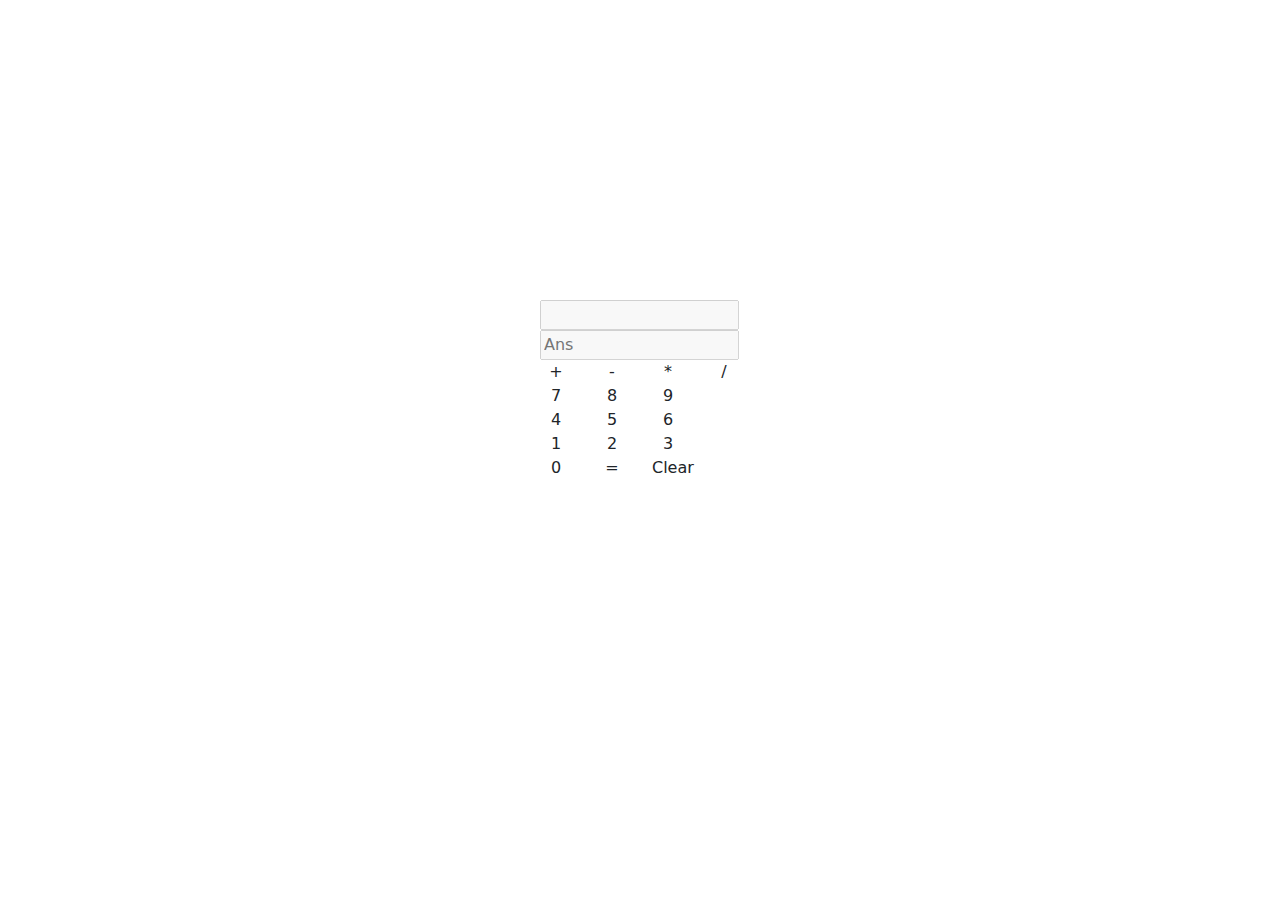
<file: calci/index.html>
<!DOCTYPE html>
<html lang="en">
<head>
    <meta charset="UTF-8">
    <meta name="viewport" content="width=device-width, initial-scale=1.0">
    <title>Calculator</title>
    <link href="https://cdn.jsdelivr.net/npm/bootstrap@5.3.3/dist/css/bootstrap.min.css" rel="stylesheet" integrity="sha384-QWTKZyjpPEjISv5WaRU9OFeRpok6YctnYmDr5pNlyT2bRjXh0JMhjY6hW+ALEwIH" crossorigin="anonymous">

    <link rel="stylesheet" href="style.css">


</head>
<body>
    <div class="calculator-container">
        
        <div class=" calculator">  
            <input type="text" disabled id="number-input" />
            <input placeholder="Ans" type="text" disabled id="result" />
            <div class="button">
                <div class="row">
                    <div onclick="handleClickButton(this)" class="col col-3 calculator-buttons">+</div>
                    <div onclick="handleClickButton(this)" class="col col-3 calculator-buttons">-</div>
                    <div onclick="handleClickButton(this)" class="col col-3 calculator-buttons">*</div>
                    <div onclick="handleClickButton(this)" class="col col-3 calculator-buttons">/</div>
                </div>

                <div class="row">
                    <div onclick="handleClickButton(this)" class="col col-3 calculator-buttons">7</div>
                    <div onclick="handleClickButton(this)" class="col col-3 calculator-buttons">8</div>
                    <div onclick="handleClickButton(this)" class="col col-3 calculator-buttons">9</div>
                    
                </div>

                <div class="row">
                    <div onclick="handleClickButton(this)" class="col col-3 calculator-buttons">4</div>
                    <div onclick="handleClickButton(this)" class="col col-3 calculator-buttons">5</div>
                    <div onclick="handleClickButton(this)" class="col col-3  calculator-buttons">6</div>
                    
                </div>

                <div class="row">
                    <div onclick="handleClickButton(this)" class="col col-3 calculator-buttons">1</div>
                    <div onclick="handleClickButton(this)" class="col col-3 calculator-buttons">2</div>
                    <div onclick="handleClickButton(this)" class="col col-3 calculator-buttons">3</div>
                    
                </div>
                
                <div class="row">
                    <div class="col col-3 calculator-buttons">0</div>
                
                    <div onclick="evaluateExpression()" class="col col-3 calculator-buttons">=</div>
                    <div onclick="reset()" class="col col-3 calculator-buttons">Clear</div>
        
                    
                </div>


            </div>

        </div>
        
    </div>
    
    <script src="https://cdn.jsdelivr.net/npm/bootstrap@5.3.3/dist/js/bootstrap.bundle.min.js" integrity="sha384-YvpcrYf0tY3lHB60NNkmXc5s9fDVZLESaAA55NDzOxhy9GkcIdslK1eN7N6jIeHz" crossorigin="anonymous"></script>
    <script src="script.js"></script>
</body>
</html>
</file>
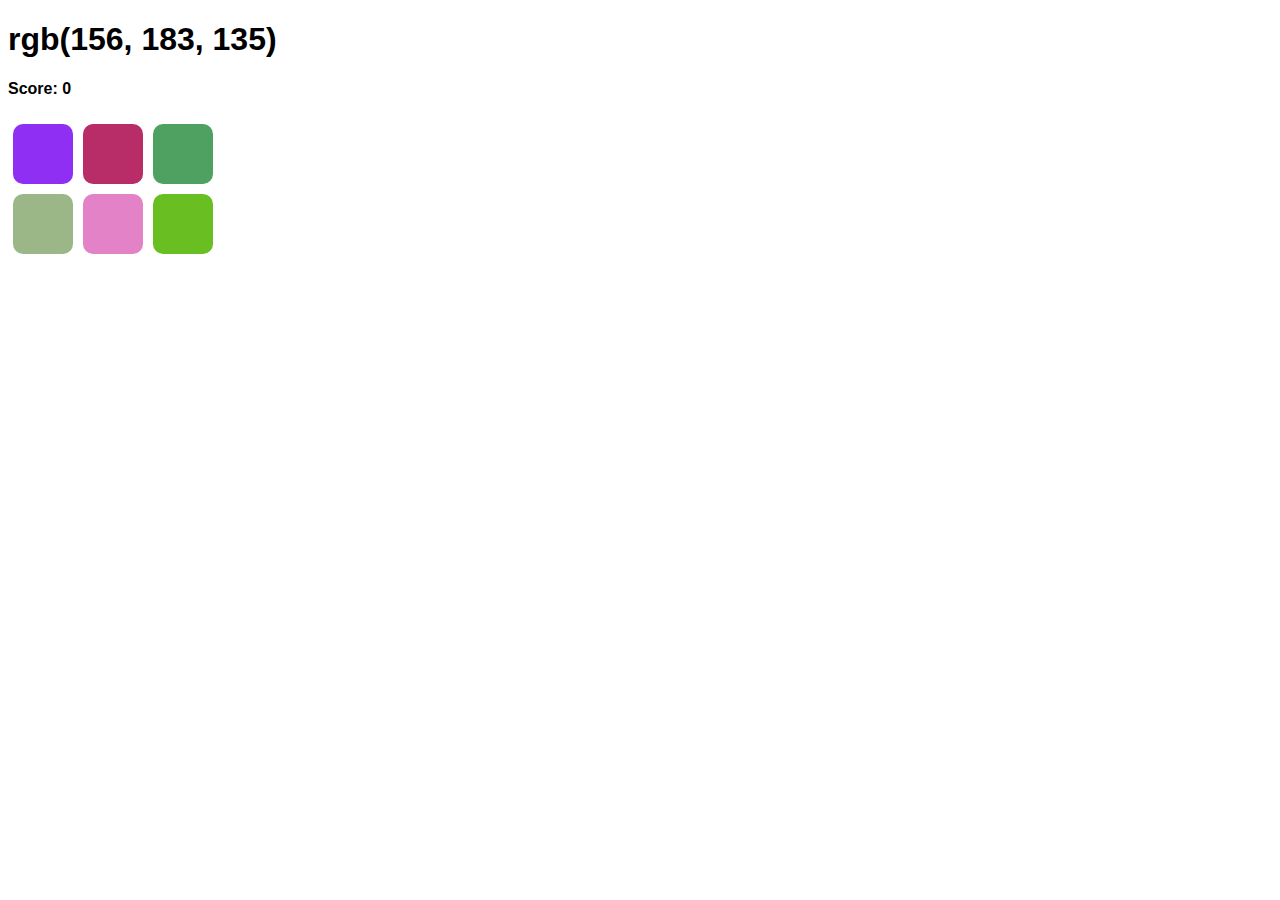
<file: colour guessing game/index.html>
<!DOCTYPE html>
<html lang="en">
<head>
    <meta charset="UTF-8">
    <meta name="viewport" content="width=device-width, initial-scale=1.0">
    <title>Document</title>
    <style>
        body{
        font-family: 'Segoe UI', Tahoma, Geneva, Verdana, sans-serif;

        }
        #option-container{
            display: grid;
            grid-template-columns: repeat(3,0fr);
        }
        
        #option-container > div{
            height: 60px;
            width: 60px;
            margin: 5px;
            border-radius: 10px;
            cursor: pointer;
        }
        #option-container >div:hover{
            scale: 1.2;
            transition: 0.4s all;
        }
    </style>
</head>
<body>
    <div>
        <h1 id="color-code"></h1>
    </div>
    <div>
        <h4>Score: <span id="score"></span></h4>
    </div>
    <div id="option-container"></div>
    <script src="script.js"></script>
</body>
</html>
</file>
<file: calci/style.css>
.calculator-container{
    height: 100vh;
    width: 100vw;
    display: flex;
    justify-content: center;
    align-items: center;
}

.calculator{
    height:300px;
    width:200px;

}
#number-input{
    width:198.5px;
}
#result{
    width:198.5px;
}

.calculator-buttons{
    cursor: pointer;
    text-align: center;
    border-radius: 20px;


}
.calculator-buttons:hover{
    background-color: rgb(14, 95, 209);
}
</file>
